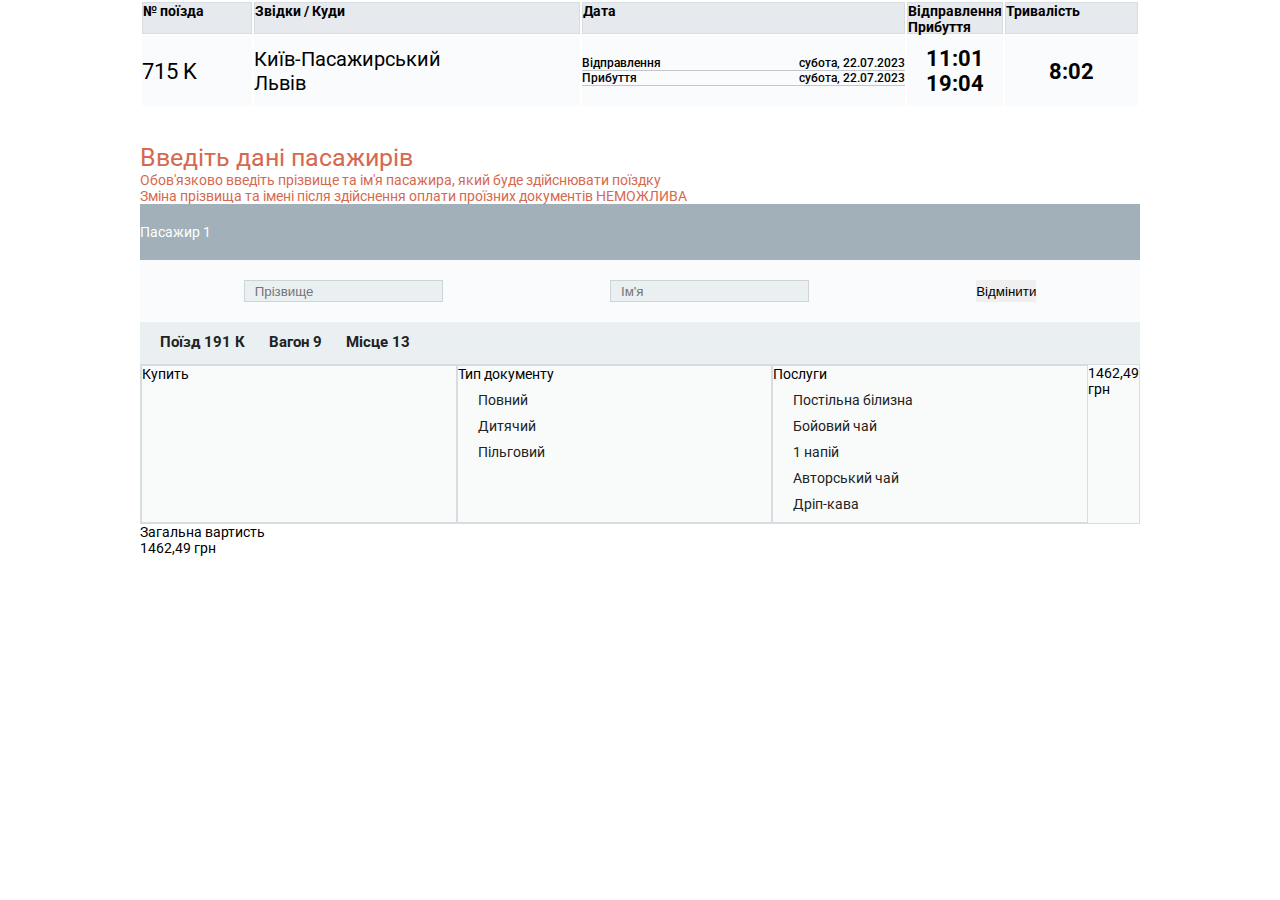
<file: BuyTiketPage.html>
<!DOCTYPE html>
<html lang="en">
<head>
    <meta charset="UTF-8">
    <title>Замовлення квитка</title>
    <link rel="stylesheet" href="buyTiket.css">
</head>
<body>
        <div class="container">
            <table class="infoLine">
                <tbody>
                    <tr class="firstLine">
                        <th><div class="fistLineI">№ поїзда</div></th>
                        <th><div class="fistLineI">Звідки / Куди</div></th>
                        <th> <div class="fistLineI">Дата</div></th>
                        <th> <div class="fistLineI"><div>Відправлення</div><div>Прибуття</div></div></th>
                        <th> <div class="fistLineI">Тривалість</div></th>
                    </tr>
                    <tr class="secondLine">
                        <td> <div class="secondLineI">715 K</div></td>
                        <td> <div class="secondLineI">
                                <div style="font-size: 20px;">Київ-Пасажирський</div>
                                <div style="font-size: 20px;">Львів</div>
                            </div>
                        </td>
                        <td > <div class="secondLineI">
                            <div class="data">
                                <span>Відправлення</span>
                                <span>субота, 22.07.2023</span>
                            </div>
                            <div class="data">
                                <span>Прибуття</span>
                                <span>субота, 22.07.2023</span>
                            </div>
                        </div></td>
                        <td class="time"><div class="secondLineI">
                            <div>11:01</div>
                            <div>19:04</div>
                        </div></td>
                        <td><div class="secondLineI"><div class="duration">8:02</div></div></td>
                    </tr>
                </tbody>
            </table>
            <div class="afterTable" style="font-size: 25px;">Введіть дані пасажирів</div>
            <div class="afterTablebesc"style="font-size: 14px;" >Обов'язково введіть прізвище та ім'я пасажира, який буде здійснювати поїздку <br>Зміна прізвища та імені після здійснення оплати проїзних документів НЕМОЖЛИВА
            </div>
            <div class="passenger">Пасажир 1 </div>
          <div class="formbuy">
            <input type="text" placeholder="Прізвище" class="enterName">
            <input type="text" placeholder="Ім'я" class="enterName">
            <button type="submit">Відмінити</button>
          </div>
          <div class="traininfo">
            <span style=" margin: 0px 0px 0px 20px;">Поїзд 191 К</span>
            <span style=" margin: 0px 0px 0px 20px;">Вагон 9</span>
            <span style=" margin: 0px 0px 0px 20px;">Мiсце 13</span>
        </div>
        <form class="place-info">

        </form>
            <div class="BonusBuy">
                <div class="KindBonus">Купить</div>
                <div class="KindBonus">Тип документу
                    <div class="morebonus">Повний</div>
                    <div class="morebonus">Дитячий</div>
                    <div class="morebonus">Пільговий</div>
                </div>
                <div class="KindBonus">Послуги
                    <div class="morebonus">Постільна білизна</div>
                    <div class="morebonus">Бойовий чай</div>
                    <div class="morebonus">1 напій</div>
                    <div class="morebonus">Авторський чай</div>
                    <div class="morebonus">Дріп-кава</div>
                </div>
                <div >1462,49 грн</div>
            </div>
            <TotalSum class="TotalSum">
                <div class="Sum">
                    <div>Загальна вартисть</div>
                    <div> 1462,49 грн</div>
                </div>
            </TotalSum>
            

        </div>
</body>
</html>
</file>
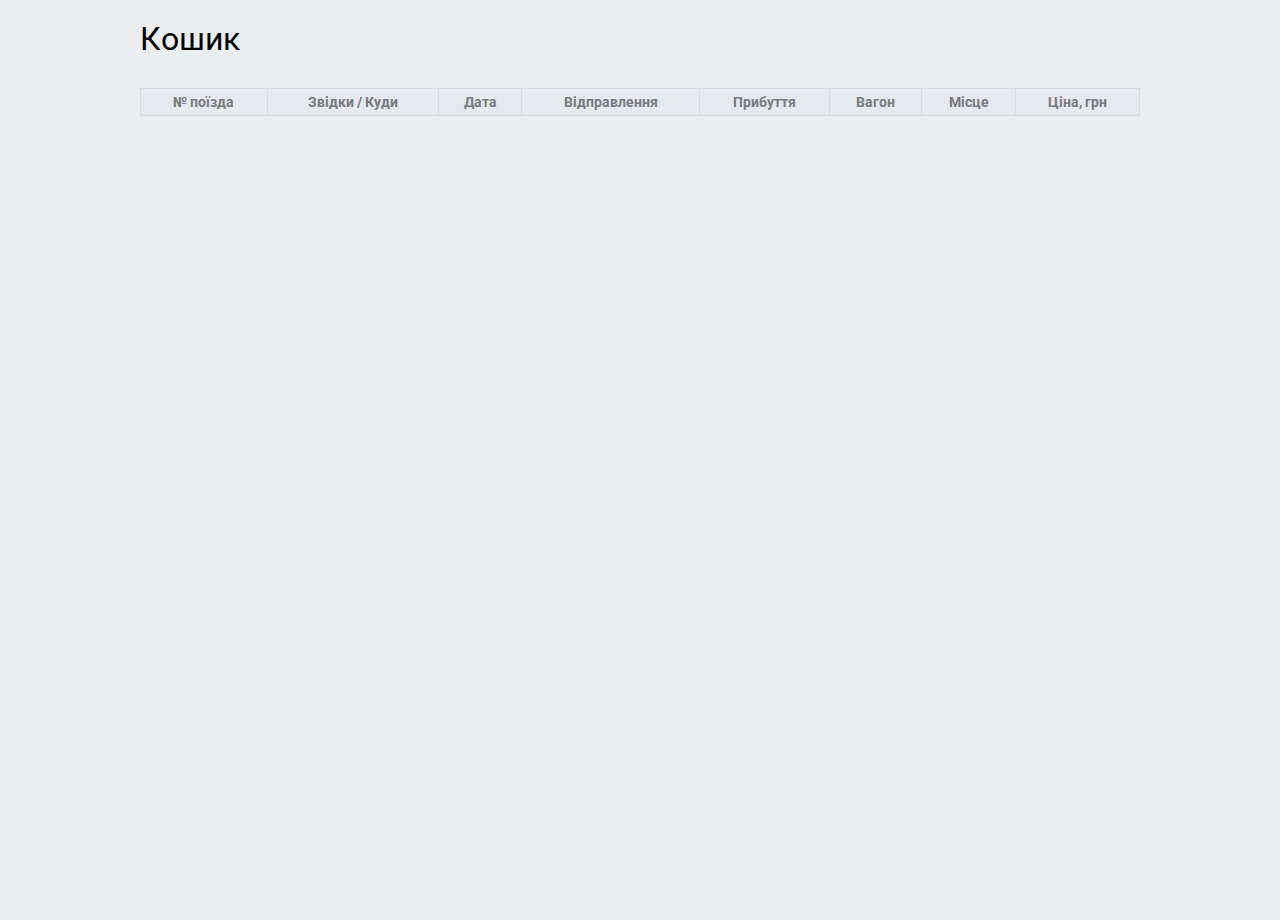
<file: shopping cart.html>
<!DOCTYPE html>
<html lang="en">

<head>
    <meta charset="UTF-8">
    <meta name="viewport" content="width=device-width, initial-scale=1.0">
    <link rel="stylesheet" href="Обнулення стилів.css">
    <link rel="stylesheet" href="style.css">
    <link rel="shortcut icon" href="https://booking.uz.gov.ua/i/img/favicon-new.ico" type="image/x-icon">
    <title>Кошик</title>

    <style>
        h1{
            font-size: 32px;
            margin-top: 20px;
        }

        table{
            margin-top: 30px;
        }
    </style>
</head>

<body>
    <div class="wrapper">
        <h1>Кошик</h1>
        <table class="table">
            <tr>
                <th>№ поїзда</th>
                <th>Звідки / Куди</th>
                <th>Дата</th>
                <th>Відправлення</th>
                <th>Прибуття</th>
                <th>Вагон</th>
                <th>Місце</th>
                <th>Ціна, грн</th>
            </tr>
        </table>
    </div>



    <script src="shopping cart.js"></script>

</body>

</html>
</file>
<file: buyTiket.css>
@import url('https://fonts.googleapis.com/css2?family=Roboto:wght@400;500;700&display=swap');

* {
    margin: 0;
    padding: 0;
    border: 0;
}
body{
    font: 14px Roboto;
    
    
}
table {
    display: table;
    border-collapse: separate;
    box-sizing: border-box;
    text-indent: initial;
    border-spacing: 2px;
    border-color: gray;
}



.text{
    font-weight: 500;
    color: #777A7E;
}

.container{
    width: 1000px;
    margin: 0 auto;
}

.firstLine{
    margin-bottom: 10px;
    background-color: #E6E9ED; 
}
.fistLineI{
    height: 30px;
    border: 1px solid #d7dce1;
    text-align: left;

}

.train-list .train-table tr th{
    background: #e6e9ed;
    color: #777a7e;
    font-weight: 700;
    text-align: left;
    height: 5rem;
    line-height: 1.9rem;
    padding: 0 1rem;
    white-space: nowrap;
}
.secondLineI{
    width: 100%;
    font-size: 22px;
    

}
.infoLine{
    width: 100%;
}
.data{

    display: flex;
    justify-content: space-between;
    border-bottom: 1px solid #c5c7cc;
    font-size: 12px;
    font-weight: 500;
}
.time{  
    width: 1%;
    padding : 10px;
    font-size: 2.1rem;
    font-weight: 700;
    text-align: center;
}
.duration{
    text-align: center;
    font-weight: 700;
}
tbody{
    background: #f9fbfd;
}
.afterTable{
    margin: 35px 0px 0px ;
    color : #D56950;
}
.afterTablebesc{
    color : #D56950;
}
.passenger{
    background-color: #A1B0B9;
    color: #FFFFFF;
    padding: 20px 0px;
}


.lastname{
    width: 100px;
}

.enterLine{
    display: flex;
    justify-content: space-between;
}
.formbuy{
   padding: 20px;
   display: flex;
   justify-content: space-around;
   background: #f9fbfd;
}
.enterName{
    height: 20px;
    padding: 0px 10px;
    border: 0.1rem solid #ced3d8;
    background: #eaeff1;
}
.traininfo{
    line-height: 2.6rem;
    font-weight: 700;
    font-size: 15px;
    color: #222;
    background-color: #eaeff1;
}
.place-info{
    display: flex;
    justify-content: flex-start;
}
.BonusBuy{
    display: flex;
    justify-content: space-between;
    border: 0.5px solid #d7dce1;
    /* border-style: solid;
    border-color: #d7dce1; */
    background-color: #F9FBFB;
}
.morebonus{
    margin: 10px 20px;
    color: #222222;
    
}
::before{
    background-image: url(ic-radio.svg);
}
.KindBonus{
    width: 100%;
    border: 1px solid #d7dce1;
    font-size: 14px;
}
</file>
<file: Обнулення стилів.css>
* {
    margin: 0;
    padding: 0;
    border: 0;
}

*,
*::before,
*::after {
    box-sizing: border-box;
    -moz-box-sizing: border-box;
    -webkit-box-sizing: border-box;
}

:focus,
:active {
    outline: none;
}

a:focus,
a:active {
    outline: none;
}

nav,
footer,
header,
aside {
    display: block;
}

html,
body {
    height: 100%;
    width: 100%;
    font-size: 100%;
    line-height: 1;
    font-size: 14px;
    -ms-text-size-adjust: 100%;
    -moz-text-size-adjust: 100%;
    -webkit-text-size-adjust: 100%;
}

input,
button,
textarea {
    font-family: inherit;
}

input::-ms-clear {
    display: none;
}

button {
    cursor: pointer;
}

button::-moz-focus-inner {
    padding: 0;
    border: 0;
}

a,
a:visited,
a:hover {
    text-decoration: none;
}

ul li {
    list-style: none;
}

img {
    vertical-align: top;
}

h1,
h2,
h3,
h4,
h5,
h6 {
    font-size: inherit;
    font-weight: 400;
}
</file>
<file: style.css>
@import url('https://fonts.googleapis.com/css2?family=Roboto:wght@400;500;700&display=swap');

body {
    font: 14px Roboto;
    background-color: #eaeef1;
}

.text {
    font-weight: 500;
    color: #777A7E;
}

.wrapper {
    max-width: 1000px;
    margin: 0 auto;
}

input {
    background-color: #DFE3E5;
    border-radius: 3px;
}





.popular {
    background-color: #D7DBDF;
    padding: 45px 0 15px 25px;
}

.popular__list {
    display: flex;
    font-weight: 700;
    gap: 10px;
    margin-top: 10px;
}

.popular__list-item button {
    font-size: 14px;
    padding: 10px 13px;
}

.popular__list-item button:hover {
    background: linear-gradient(0deg, rgba(231, 231, 231, 1) 0%, rgba(205, 205, 205, 1) 100%);
}




.main {
    background: #eaeef1;
    padding: 20px 25px;
    box-shadow: 0 1px 2.4rem 0 #c3c9d0;
}


.content__upside {
    display: grid;
    grid-template-columns: 2fr 1fr 2fr;
}

.upside__input {
    border: 1px solid #B8BFC7;
    width: 440px;
    height: 45px;
    padding: 18px 12px;
    margin-top: 5px;
    font-size: 16px;
}

.upside__button {
    display: block;
    margin: 0 auto;
    background: none;
    margin-top: 25px;
}

.hint-list {
    display: flex;
    gap: 10px;
    margin-top: 5px;
}

.hint-list__button {
    background: none;
    text-decoration: underline;
}


.content__downside {
    margin-top: 30px;
    display: flex;
}

.downside__input {
    width: 230px;
    height: 45px;
    margin-top: 5px;
    border: 1px solid #B8BFC7;
    padding: 18px 12px;
    font-size: 16px;
}






.submit {
    display: flex;
    flex-direction: column;
    align-items: center;
    margin-top: 30px;
}

.submit__button {
    display: block;
    width: 440px;
    height: 50px;
    font-size: 24px;
    font-weight: 700;
    background: linear-gradient(180deg, #add7ef 0, #78b5da 100%);
    color: #1d4965;
    border: 2px solid #a5d1ef;
    border-radius: 50px;
    padding: 5px;
}

.submit__alert {
    margin-top: 20px;
    color: tomato;
    font-size: 24px;
    font-weight: 600;
    display: none;
}





.table-container {
    margin-top: 30px;
    padding-bottom: 50px;
}

.table {
    width: 1000px;
    border-collapse: collapse;
}

.table th {
    background-color: #e6e9ed;
    border: 1px solid #d7dce1;
    padding: 5px 10px;
    color: #777a7e;
}

.span-block {
    display: block;
}

.table td {
    border: 1px solid #d7dce1;
    padding: 10px;
    font-weight: 700;
    text-align: center;
    background: #f2f4f7;
}

.table__number {
    font-size: 22px;
}

.table__location span {
    display: block;
    margin-bottom: 5px;
    font-size: 15px;
}

.table__date div {
    display: flex;
    justify-content: space-between;
    margin-bottom: 5px;
    font-size: 12px;
    font-weight: 500;
    border-bottom: 1px solid #c5c7cc;
}

.table__time span {
    display: block;
    margin-bottom: 5px;
    font-size: 21px;
}

.table__duration {
    font-size: 21px;
}


.free__type {
    font-weight: 500;
    font-size: 23px;
    color: #9a9a9a;
    font-style: italic;
    margin-right: 10px;
}

.free__seats {
    font-size: 21px;
}

.free__button {
    background: linear-gradient(0deg, #79b6db, #b3dbf2);
    padding: 5px;
    color: #1d4965;
    font-weight: 500;
    font-size: 15px;
    margin-left: 10px;
}



.table.kyiv-lviv {
    display: none;
}



.seats {
    display: none;
    padding-bottom: 50px;
}

.seats__form {
    text-align: center;
}

.seats__form label {
    font-size: 20px;
    padding-right: 10px;
    padding-left: 20px;
}

.seats__wagon,
.seats__seat {
    font-size: 20px;
    padding: 5px 10px;
    background: linear-gradient(180deg, #add7ef 0, #78b5da 100%);
    color: #1d4965;
}

.seats__wagon option,
.seats__seat option {
    background-color: #add7ef;
    color: #1d4965;
}

.seats__button {
    display: block;
    color: #1d4965;
    font-weight: 500;
    background: linear-gradient(0deg, #79b6db, #b3dbf2);
    font-size: 20px;
    padding: 20px;
    margin: 0 auto;
    margin-top: 20px;
}




.buy{
    display: none;
}

.buy__alert {
    padding-bottom: 10px;
}

.alert__head {
    font-size: 21px;
    color: #444;
    font-weight: 700;
}

.alert__text {
    font-weight: 500;
    color: #d56950;
}

.alert__text:nth-child(2) {
    margin-top: 5px;
}

.buy__passenger {
    background-color: #A1B0B9;
    color: #FFFFFF;
    padding: 15px 20px;
    font-weight: 700;
    font-size: 16px;
}

.buy__form {
    background: #f9fbfd;
    border-style: solid;
    border-color: #d7dce1;
    border-width: 0 1px 1px 1px;
    padding: 20px;
}

.buy-form__top {
    display: flex;
    justify-content: space-between;
    align-items: flex-end;
}

.form__cancel {
    text-align: right;
    text-decoration: underline;
    color: #1d4965;
    font-weight: 700;
    cursor: pointer;
}

.name__input {
    margin-top: 5px;
    padding: 7px 10px;
    background-color: #eaeff1;
    width: 250px;
    border: 1px solid #ced3d8;
}


.buy-form__bottom {
    margin-top: 20px;
}

.form__train-info {
    font-weight: 700;
}

.form__train-info span{
    margin-left: 20px;
}

.form__train-info span:nth-child(1){
    margin-left: 0px;
}

.buy-form__services {
    margin-top: 10px;
    border: 1px solid #d7dce1;
    display: flex;
    padding: 20px;
}

.services__ticket {
    display: flex;
    flex-direction: column;
    gap: 10px;
}

.services__head {
    color: #8a8d91;
}

.services__ticket input {
    margin-right: 5px;
}

.services__drink {
    display: flex;
    flex-direction: column;
    gap: 10px;
    margin-left: 100px;
}

.services__drink input {
    margin-right: 5px;
}

.buy__end {
    padding-top: 30px;
    padding-bottom: 50px;
}

.end__cost{
    text-align: center;
}

.end__cost span:nth-child(1) {
    color: #aaa;
    font-weight: 500;
}

.end__cost span:nth-child(2) {
    color: #000;
    font-size: 21px;
    font-weight: 700;
}

.end__button{
    margin: 0 auto;
    margin-top: 10px;
    display: block;
    color: #1d4965;
    font-weight: 500;
    background: linear-gradient(0deg, #79b6db, #b3dbf2);
    font-size: 20px;
    padding: 10px 20px;
}

.end__message{
    font-size: 24px;
    text-align: center;
    margin-top: 20px;
    display: none;
}



.shopping-cart{
    position: fixed;
    top: 10px;
    right: 30px;
    font-size: 16px;
    background-color: transparent;
    padding: 10px;
    border: 1px solid #1d4965;
    color: #1d4965;
}
</file>
